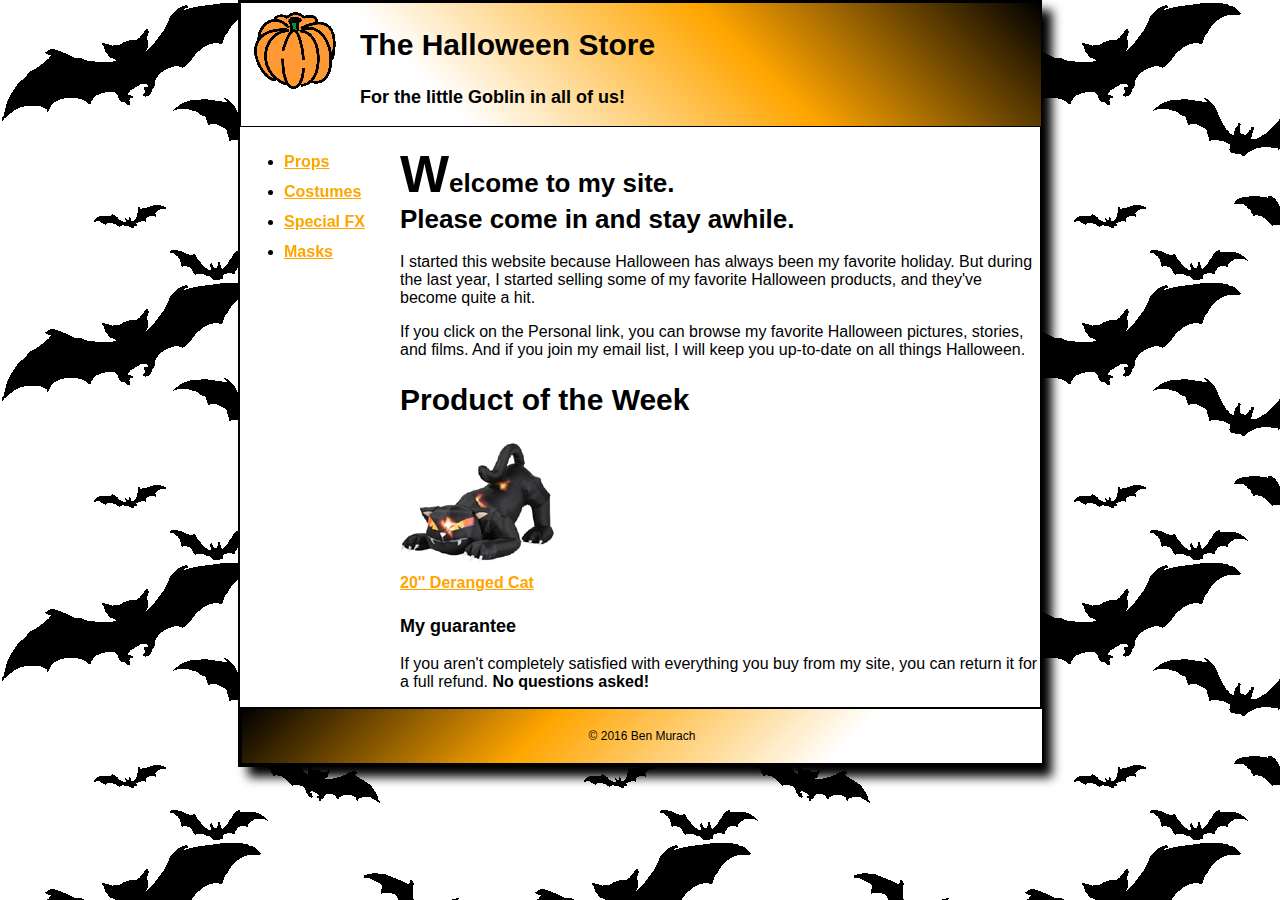
<file: index.html>
<!DOCTYPE html>
<!--   
		 Name: HalloweenIndex
         Date: June 10th 2019
       Author: Aaron Ly
  Description: Halloween-based web page which will function as a store page.
-->
<html lang="en">

<head>
	<meta charset="utf-8" />
	<!-- By referencing normalize.css first and then our main.css, we overwrite normalize with our formatting afterwards -->
	<link href="styles/normalize.css" type="text/css" rel="stylesheet">
	<link href="styles/main.css" type="text/css" rel="stylesheet">
	<title>Halloween Store</title>

</head>
	
<body>
	<div class="whole">
	<header>
	<!-- We assign the class "title" to this h2 so we can target it specifically for formmatting later -->
	<img src="./images/pumpkin.gif" align="left" class="headerimg"></img>
	<h2 class="title">
		The Halloween Store
	</h2>
	<!-- We assign the class "subtitle" to do the same, however we do not format this h3 anyways, but it is there for future use -->
	<h3 class="subtitle">
		For the little Goblin in all of us!
	</h3>
	</header>
	
	
	
	
	<div class="sidebar">
		<!-- Our list elements do not link to any real pages currently, however that can be added in the future within the products folder -->
		<ul>
		<li><a class="links" href="./products/props.html">Props</a></li>
		<li><a class="links" href="./products/costumes.html">Costumes</a></li>
		<li><a class="links" href="./products/sfx.html">Special FX</a></li>
		<li><a class="links" href="./products/masks.html">Masks</a></li>
		</ul>
	</div>
	
	<div class="maintext">
	<h1>
		Welcome to my site. <br>Please come in and stay awhile.
	</h1>

	<!-- Currently nothing is done using the content class -->
	<div class="content">
		<p>
			I started this website because Halloween has always been my favorite holiday. But during the last year, I started selling some of my favorite Halloween products, and they've become quite a hit.
		</p>
		
		<p>
			If you click on the Personal link, you can browse my favorite Halloween pictures, stories, and films. And if you join my email list, I will keep you up-to-date on all things Halloween.
		</p>
	</div>

	<h2>
		Product of the Week
	</h2>
	
	<img src="./images/cat1.jpg"></img><br>
	<a class="links" href="./slides/products/cat.html">20'' Deranged Cat</a>

	<h3>
		My guarantee
	</h3>

	<div>
		<!-- We bold a specific part directly within the html file within that paragraph -->
		<p>
			If you aren't completely satisfied with everything you buy from my site, you can return it for a full refund. <b>No questions asked!</b>					
		</p>
	</div>
	
	</div>
	
	<!-- Our footer uses the entity-code for a copyright symbol -->
	<footer>
		&copy; 2016 Ben Murach
	</footer>
	
	</div>
</body>
</html>
</file>
<file: styles/main.css>
/*       Name: HalloweenCSS
         Date: June 10th 2019
       Author: Aaron Ly
  Description: Formatting for a halloween-based web page.
*/

/* in the event that you want to format the head, left this here for that occasion */ 
head {
}


header {
	width: 800px;
	margin: auto;
	border: 1px black solid;
	background-image: linear-gradient(45deg, white 25%, orange, black);

}

body {
	font-family: sans-serif;
	background-image: url(../images/bats.gif);
}

h1 {
	font-size: 26px;
}

/* we're able to format just the first letter of any h1 section using this */
h1::first-letter{
	font-size: 52px;
	background: linear-gradient (black, orange);

}

h2 {
	font-size: 30px;
}

h3 {
	font-size: 18px;
}

/* current footer is centre aligned and quite small */
footer {
	font-size: 12px;
	margin: auto;
	width: 800px;
	text-align: center;
	border: 2px solid black;
	padding-top: 20px;
	padding-bottom: 20px;
	background-image: linear-gradient(-45deg, white 25%, orange, black);
}
.maintext {
	padding-left: 160px;
}

.whole {
	width: 800px;
	margin: auto;
	background-color: white;
	border: 2px solid black;
	box-shadow: 10px 10px 10px #000000;
}

/* if you wish the change how the formatting for the ordered list appears */
.links {
	font-weight: bold;
	color: orange;
	line-height: 30px;
}

.headerimg {
	padding-right: 22px;
	padding-bottom: 10px;
	padding-left: 12px;
	padding-top: 8px;
}

.sidebar {
	padding-left: 4px;
	padding-top: 4px;
	width: 160px;
	position: fixed;
	z-index: 1;
}

/* our formatting for the title, we use 2px drop shadow with a pitch black colour code as well as italicize for the formatting */
.title {

}

/* just like the header, this is left in the event that someone wants to format the subtitle */
.subtitle{
}

/* this is how we change the colour of the hovering and focus of the links within the ordered list section of our index */
a:focus, a:hover {
	color: green;
}
</file>
